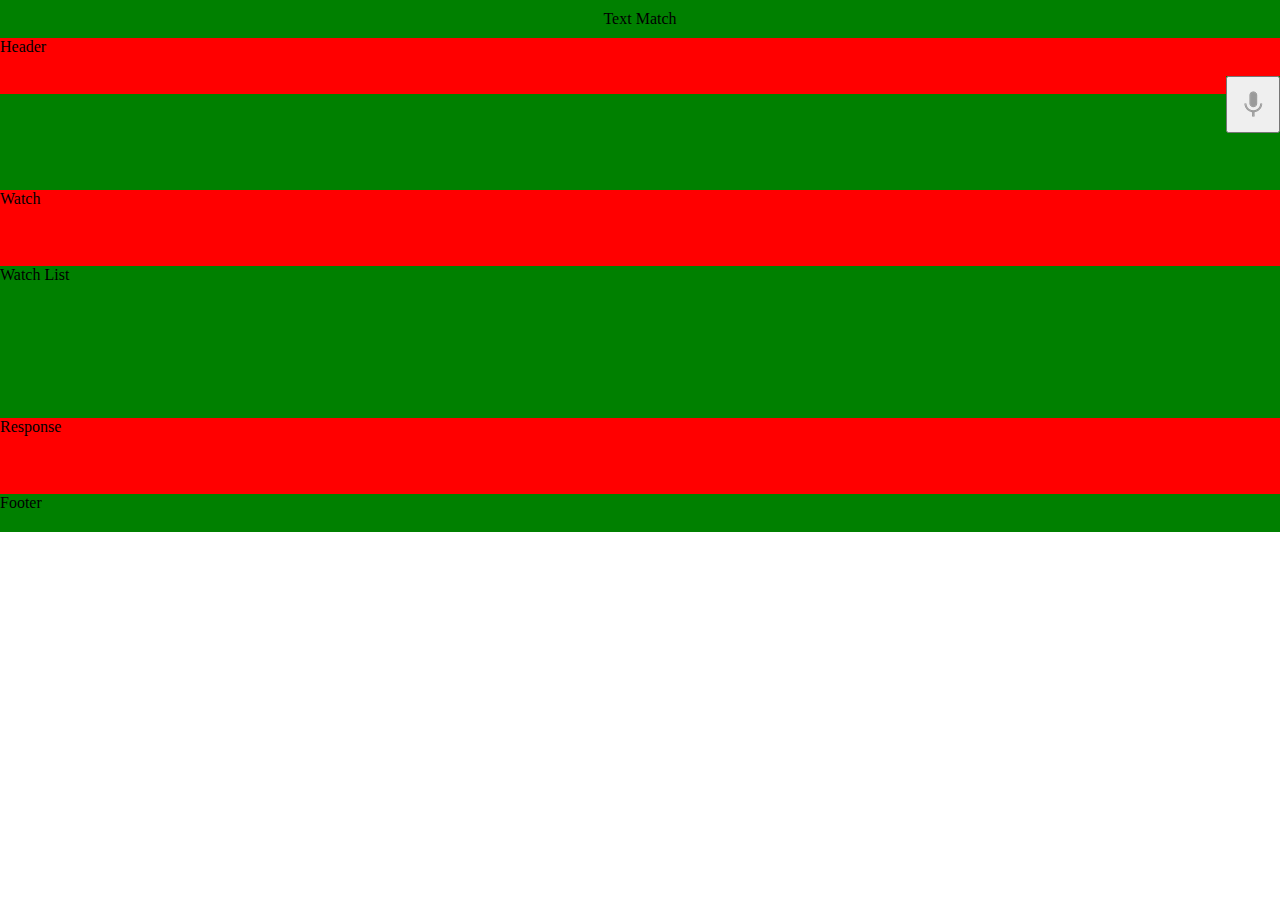
<file: index.html>
<!DOCTYPE html>
<html lang="en">
  <head>
    <meta charset="UTF-8" />
    <meta name="viewport" content="width=device-width, initial-scale=1.0" />
    <meta http-equiv="X-UA-Compatible" content="ie=edge" />
    <link rel="stylesheet" href="style.css" />
    <title>Document</title>
  </head>
  <body>
    <div class="grid">
      <div class="title" id="headline">Text Match</div>

      <div class="header">Header</div>

      <div class="speech">
        <div class="right">
          <button id="start_button" onclick="startButton(event)">
            <img id="start_img" src="mic.gif" alt="Start" />
          </button>
        </div>
        <div id="results">
          <span id="final_span" class="final"></span>
          <span id="interim_span" class="interim"></span>
          <p></p>
        </div>
      </div>

      <div class="watch">Watch</div>
      <div class="watch-list">Watch List</div>
      <div class="response">Response</div>
      <div class="footer">Footer</div>
    </div>
  </body>
</html>
</file>
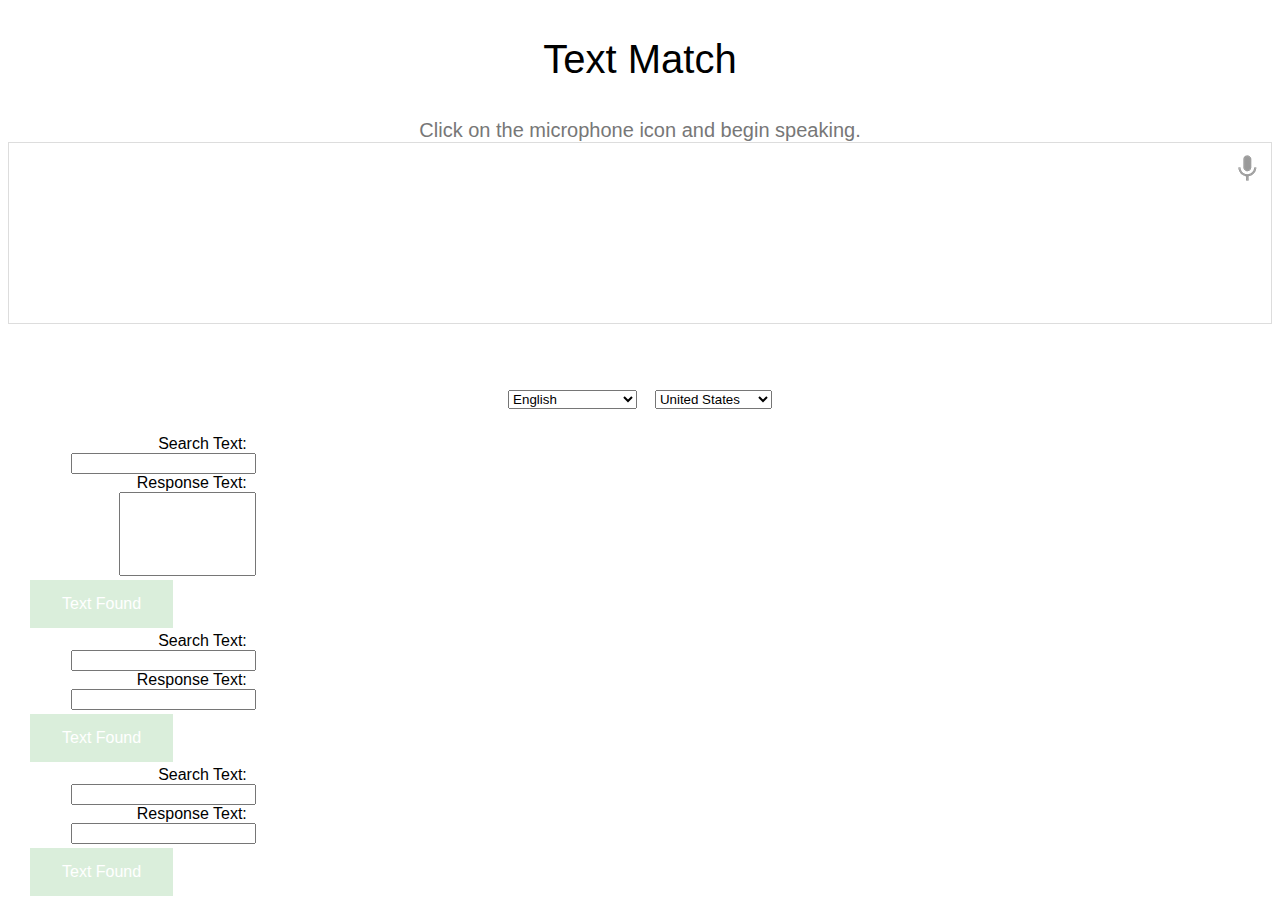
<file: webspeechdemo.html>
<!DOCTYPE html>
<meta charset="utf-8">
<title>Web Speech API Demo</title>
<style>
  * {
    font-family: Verdana, Arial, sans-serif;
  }

  a:link {
    color: #000;
    text-decoration: none;
  }

  a:visited {
    color: #000;
  }

  a:hover {
    color: #33F;
  }

  .button {
    background: -webkit-linear-gradient(top, #008dfd 0, #0370ea 100%);
    border: 1px solid #076bd2;
    border-radius: 3px;
    color: #fff;
    display: none;
    font-size: 13px;
    font-weight: bold;
    line-height: 1.3;
    padding: 8px 25px;
    text-align: center;
    text-shadow: 1px 1px 1px #076bd2;
    letter-spacing: normal;
  }

  .found_button {
    background-color: #4CAF50;
    /* Green */
    border: none;
    color: white;
    padding: 15px 32px;
    text-align: center;
    text-decoration: none;
    display: inline-block;
    font-size: 16px;
    margin: 4px 2px;
    cursor: pointer;
  }

  .found_side-by-side {
    float: left;
    padding: 0px 20px;
  }

  .disabled {
    opacity: 0.2;
    cursor: not-allowed;
  }

  .center {
    padding: 10px;
    text-align: center;
  }

  .final {
    color: black;
    padding-right: 3px;
  }

  .interim {
    color: gray;
  }

  .info {
    font-size: 14px;
    text-align: center;
    color: #777;
    display: none;
  }

  .right {
    float: right;
  }

  .sidebyside {
    display: inline-block;
    width: 45%;
    min-height: 40px;
    text-align: left;
    vertical-align: top;
  }

  #headline {
    font-size: 40px;
    font-weight: 300;
  }

  #info {
    font-size: 20px;
    text-align: center;
    color: #777;
    visibility: hidden;
  }

  #results {
    font-size: 14px;
    font-weight: bold;
    border: 1px solid #ddd;
    padding: 15px;
    text-align: center;
    min-height: 150px;
  }

  #inputs {
    font-size: 14px;
    width: 45%;
    font-weight: bold;
    /* border: 1px solid #ddd; */
    padding: 15px;
    text-align: left;
    min-height: 50px;
  }

  #response {
    font-size: 14px;
    width: 45%;
    font-weight: bold;
    /* border: 1px solid #ddd; */
    padding: 15px;
    text-align: left;
    min-height: 50px;
  }

  #start_button {
    border: 0;
    background-color: transparent;
    padding: 0;
  }
</style>
<h1 class="center" id="headline">
  Text Match </h1>
<div id="info">

  <!-- New Code -->
  <p id="info_finish">Search Text Found.</p>
  <!-- New Code -->

  <p id="info_start">Click on the microphone icon and begin speaking.</p>
  <p id="info_speak_now">Speak now.</p>
  <p id="info_no_speech">No speech was detected. You may need to adjust your
    <a href="//support.google.com/chrome/bin/answer.py?hl=en&amp;answer=1407892">
      microphone settings</a>.</p>
  <p id="info_no_microphone" style="display:none">
    No microphone was found. Ensure that a microphone is installed and that
    <a href="//support.google.com/chrome/bin/answer.py?hl=en&amp;answer=1407892">
      microphone settings</a> are configured correctly.</p>
  <p id="info_allow">Click the "Allow" button above to enable your microphone.</p>
  <p id="info_denied">Permission to use microphone was denied.</p>
  <p id="info_blocked">Permission to use microphone is blocked. To change,
    go to chrome://settings/contentExceptions#media-stream</p>
  <p id="info_upgrade">Web Speech API is not supported by this browser.
    Upgrade to <a href="//www.google.com/chrome">Chrome</a>
    version 25 or later.</p>
</div>


<div class="right">
  <button id="start_button" onclick="startButton(event)">
    <img id="start_img" src="mic.gif" alt="Start"></button>
</div>
<div id="results">
  <span id="final_span" class="final"></span>
  <span id="interim_span" class="interim"></span>
  <p>
</div>


<div class="center">

  <div class="sidebyside" style="text-align:right">
    <button id="copy_button" class="button" onclick="copyButton()">
      Copy and Paste</button>
    <div id="copy_info" class="info">
      Press Control-C to copy text.<br>(Command-C on Mac.)
    </div>
  </div>

  <div class="sidebyside">
    <button id="email_button" class="button" onclick="emailButton()">
      Create Email</button>
    <div id="email_info" class="info">
      Text sent to default email application.<br>
      (See chrome://settings/handlers to change.)
    </div>
  </div>


  <p>
    <div id="div_language">
      <select id="select_language" onchange="updateCountry()"></select>
      &nbsp;&nbsp;
      <select id="select_dialect"></select>
    </div>
</div>

<!-- new code -->
<p>
  <!-- setup first search text -->
  <div style="width: 210px;">
    <div class="found_side-by-side" style="text-align:right">
      Search Text:&nbsp;&nbsp;<input name="watchword" type="text" maxlength="512" id="watchword" class="searchField" />
      Response Text:&nbsp;&nbsp;<input name="response" type="text" maxlength="512" id="response" class="searchField" />
    </div>

    <div class="found_side-by-side" style="text-align:right">
      <button id="found_button" class="found_button disabled" onclick="copyButton()">Text Found</button>
    </div>
  </div>
  <!-- setup second search text -->

  <div style="width: 210px;">
    <div class="found_side-by-side" style="text-align:right">
      Search Text:&nbsp;&nbsp;<input name="watchword1" type="text" maxlength="512" id="watchword1"
        class="searchField" />
      Response Text:&nbsp;&nbsp;<input name="response1" type="text" maxlength="512" id="response1"
        class="searchField" />
    </div>

    <div class="found_side-by-side" style="text-align:right">
      <button id="found_button1" class="found_button disabled" onclick="copyButton()">Text Found</button>
    </div>

  </div>
  <!-- setup third search text -->
  <div style="width: 210px;">
    <div class="found_side-by-side" style="text-align:right">
      Search Text:&nbsp;&nbsp;<input name="watchword2" type="text" maxlength="512" id="watchword2"
        class="searchField" />
      Response Text:&nbsp;&nbsp;<input name="response2" type="text" maxlength="512" id="response2"
        class="searchField" />
    </div>

    <div class="found_side-by-side" style="text-align:right">
      <button id="found_button2" class="found_button disabled" onclick="copyButton()">Text Found</button>
    </div>

  </div>


  <div id="response">
    <!-- <span id="final_span" class="final"></span>
    <span id="interim_span" class="interim"></span> -->
  </div>


  <!-- new code -->

  <script>
    var langs =
      [['Afrikaans', ['af-ZA']],
      ['Bahasa Indonesia', ['id-ID']],
      ['Bahasa Melayu', ['ms-MY']],
      ['Català', ['ca-ES']],
      ['Čeština', ['cs-CZ']],
      ['Deutsch', ['de-DE']],
      ['English', ['en-AU', 'Australia'],
        ['en-CA', 'Canada'],
        ['en-IN', 'India'],
        ['en-NZ', 'New Zealand'],
        ['en-ZA', 'South Africa'],
        ['en-GB', 'United Kingdom'],
        ['en-US', 'United States']],
      ['Español', ['es-AR', 'Argentina'],
        ['es-BO', 'Bolivia'],
        ['es-CL', 'Chile'],
        ['es-CO', 'Colombia'],
        ['es-CR', 'Costa Rica'],
        ['es-EC', 'Ecuador'],
        ['es-SV', 'El Salvador'],
        ['es-ES', 'España'],
        ['es-US', 'Estados Unidos'],
        ['es-GT', 'Guatemala'],
        ['es-HN', 'Honduras'],
        ['es-MX', 'México'],
        ['es-NI', 'Nicaragua'],
        ['es-PA', 'Panamá'],
        ['es-PY', 'Paraguay'],
        ['es-PE', 'Perú'],
        ['es-PR', 'Puerto Rico'],
        ['es-DO', 'República Dominicana'],
        ['es-UY', 'Uruguay'],
        ['es-VE', 'Venezuela']],
      ['Euskara', ['eu-ES']],
      ['Français', ['fr-FR']],
      ['Galego', ['gl-ES']],
      ['Hrvatski', ['hr_HR']],
      ['IsiZulu', ['zu-ZA']],
      ['Íslenska', ['is-IS']],
      ['Italiano', ['it-IT', 'Italia'],
        ['it-CH', 'Svizzera']],
      ['Magyar', ['hu-HU']],
      ['Nederlands', ['nl-NL']],
      ['Norsk bokmål', ['nb-NO']],
      ['Polski', ['pl-PL']],
      ['Português', ['pt-BR', 'Brasil'],
        ['pt-PT', 'Portugal']],
      ['Română', ['ro-RO']],
      ['Slovenčina', ['sk-SK']],
      ['Suomi', ['fi-FI']],
      ['Svenska', ['sv-SE']],
      ['Türkçe', ['tr-TR']],
      ['български', ['bg-BG']],
      ['Pусский', ['ru-RU']],
      ['Српски', ['sr-RS']],
      ['한국어', ['ko-KR']],
      ['中文', ['cmn-Hans-CN', '普通话 (中国大陆)'],
        ['cmn-Hans-HK', '普通话 (香港)'],
        ['cmn-Hant-TW', '中文 (台灣)'],
        ['yue-Hant-HK', '粵語 (香港)']],
      ['日本語', ['ja-JP']],
      ['Lingua latīna', ['la']]];

    for (var i = 0; i < langs.length; i++) {
      select_language.options[i] = new Option(langs[i][0], i);
    }
    select_language.selectedIndex = 6;
    updateCountry();
    select_dialect.selectedIndex = 6;
    showInfo('info_start');

    function updateCountry() {
      for (var i = select_dialect.options.length - 1; i >= 0; i--) {
        select_dialect.remove(i);
      }
      var list = langs[select_language.selectedIndex];
      for (var i = 1; i < list.length; i++) {
        select_dialect.options.add(new Option(list[i][1], list[i][0]));
      }
      select_dialect.style.visibility = list[1].length == 1 ? 'hidden' : 'visible';
    }

    var create_email = false;
    var final_transcript = '';
    var recognizing = false;
    var ignore_onend;
    var start_timestamp;
    //
    // setup search flags to false
    //
    var search_found = false;
    var search1_found = false;
    var search2_found = false;

    if (!('webkitSpeechRecognition' in window)) {
      upgrade();
    } else {
      start_button.style.display = 'inline-block';
      var recognition = new webkitSpeechRecognition();
      recognition.continuous = true;
      recognition.interimResults = true;

      recognition.onstart = function () {
        recognizing = true;

        search_found = false;
        search1_found = false;
        search2_found = false;

        showInfo('info_speak_now');
        start_img.src = 'mic-animate.gif';
        // clear the word found button
        found_button.style.opacity = 0.2;
        found_button1.style.opacity = 0.2;
        found_button2.style.opacity = 0.2;
      };

      recognition.onerror = function (event) {
        if (event.error == 'no-speech') {
          start_img.src = 'mic.gif';
          showInfo('info_no_speech');
          ignore_onend = true;
        }
        if (event.error == 'audio-capture') {
          start_img.src = 'mic.gif';
          showInfo('info_no_microphone');
          ignore_onend = true;
        }
        if (event.error == 'not-allowed') {
          if (event.timeStamp - start_timestamp < 100) {
            showInfo('info_blocked');
          } else {
            showInfo('info_denied');
          }
          ignore_onend = true;
        }
      };

      recognition.onend = function () {
        recognizing = false;
        if (ignore_onend) {
          return;
        }
        start_img.src = 'mic.gif';
        if (!final_transcript) {
          showInfo('info_start');
          return;
        }
        showInfo('');
        if (window.getSelection) {
          window.getSelection().removeAllRanges();
          var range = document.createRange();
          range.selectNode(document.getElementById('final_span'));
          window.getSelection().addRange(range);
        }
        if (create_email) {
          create_email = false;
          createEmail();
        }
        // /////////////////////////////////////
        // //  New code
        // ////////////////////////////////////
        // // look for the first search text
        // // var input = document.getElementById('watchword').value;
        // // var response = document.getElementById('response').value;
        // // var search_input = input.toUpperCase();
        // // var upper_final_transcript = final_transcript.toUpperCase();
        // // if (match(upper_final_transcript, search_input) && (search_input.length > 0) && !search_found) {
        // //   showInfo('info_finish');
        // //   // download('test.txt', upper_final_transcript);
        // //   // download('test.txt', search_input);
        // //   // speechSynthesis.speak(new SpeechSynthesisUtterance('First Search Text Found'));
        // //   speechSynthesis.speak(new SpeechSynthesisUtterance(response));
        // //   found_button.style.opacity = 1;
        // //   search_found = true;
        // // }
        // // look for the second search text
        // input = document.getElementById('watchword1').value;
        // var response = document.getElementById('response1').value;
        // search_input = input.toUpperCase();
        // upper_final_transcript = final_transcript.toUpperCase();
        // if (match(upper_final_transcript, search_input) && search_input.length > 0) {
        //   showInfo('info_finish');
        //   // download('test1.txt', upper_final_transcript);
        //   // download('test1.txt', search_input);
        //   speechSynthesis.speak(new SpeechSynthesisUtterance(response));
        //   found_button1.style.opacity = 1;
        //   search1_found = true;
        // }
        // // look for the third search text
        // input = document.getElementById('watchword2').value;
        // var response = document.getElementById('response2').value;
        // search_input = input.toUpperCase();
        // upper_final_transcript = final_transcript.toUpperCase();
        // if (match(upper_final_transcript, search_input) && search_input.length > 0) {
        //   showInfo('info_finish');
        //   // download('test1.txt', upper_final_transcript);
        //   // download('test1.txt', search_input);
        //   speechSynthesis.speak(new SpeechSynthesisUtterance(response));
        //   found_button2.style.opacity = 1;
        //   search2_found = true;

        // }
        // //
        // //
        // //
      };

      recognition.onresult = function (event) {
        //const fs = require('fs')
        var interim_transcript = '';
        for (var i = event.resultIndex; i < event.results.length; ++i) {
          if (event.results[i].isFinal) {
            final_transcript += event.results[i][0].transcript;
          } else {
            interim_transcript += event.results[i][0].transcript;

            /////////////////////////////////////
            //  New code
            ////////////////////////////////////
            // look for the first search text
            var input = document.getElementById('watchword').value;
            var response = document.getElementById('response').value;
            var search_input = input.toUpperCase();
            var upper_interim_transcript = interim_transcript.toUpperCase();
            if (match(upper_interim_transcript, search_input) && (search_input.length > 0) && !search_found) {
              showInfo('info_finish');
              // download('test.txt', upper_final_transcript);
              // download('test.txt', search_input);
              // speechSynthesis.speak(new SpeechSynthesisUtterance('First Search Text Found'));
              speechSynthesis.speak(new SpeechSynthesisUtterance(response));
              found_button.style.opacity = 1;
              search_found = true;
            }

            // look for the second search text
            input = document.getElementById('watchword1').value;
            var response = document.getElementById('response1').value;
            search_input = input.toUpperCase();
            upper_interim_transcript = interim_transcript.toUpperCase();
            if (match(upper_interim_transcript, search_input) && (search_input.length > 0) && !search1_found) {
              showInfo('info_finish');
              // download('test1.txt', upper_final_transcript);
              // download('test1.txt', search_input);
              speechSynthesis.speak(new SpeechSynthesisUtterance(response));
              found_button1.style.opacity = 1;
              search1_found = true;
            }
            // look for the third search text
            input = document.getElementById('watchword2').value;
            var response = document.getElementById('response2').value;
            search_input = input.toUpperCase();
            upper_interim_transcript = interim_transcript.toUpperCase();
            if (match(upper_interim_transcript, search_input) && (search_input.length > 0) && !search2_found) {
              showInfo('info_finish');
              // download('test1.txt', upper_final_transcript);
              // download('test1.txt', search_input);
              speechSynthesis.speak(new SpeechSynthesisUtterance(response));
              found_button2.style.opacity = 1;
              search2_found = true;

            }
            //
            //
            //


          }
        }
        final_transcript = capitalize(final_transcript);
        final_span.innerHTML = linebreak(final_transcript);
        interim_span.innerHTML = linebreak(interim_transcript);
        if (final_transcript || interim_transcript) {
          // showButtons('inline-block');
        }
      };
    }
    /////////////////////////////////
    //
    //
    function in_list(needle, hay) {
      var i, len;
      for (i = 0, len = hay.length; i < len; i++) {
        if (hay[i] == needle) { return true; }
      }
      return false;
    }


    function match(str, substr) {
      return new RegExp("\\b" + substr + "\\b").test(str);
    }

    //
    //
    //////////////////////////////////

    function upgrade() {
      start_button.style.visibility = 'hidden';
      showInfo('info_upgrade');
    }

    var two_line = /\n\n/g;
    var one_line = /\n/g;
    function linebreak(s) {
      return s.replace(two_line, '<p></p>').replace(one_line, '<br>');
    }

    var first_char = /\S/;
    function capitalize(s) {
      return s.replace(first_char, function (m) { return m.toUpperCase(); });
    }


    function createEmail() {
      var n = final_transcript.indexOf('\n');
      if (n < 0 || n >= 80) {
        n = 40 + final_transcript.substring(40).indexOf(' ');
      }
      var subject = encodeURI(final_transcript.substring(0, n));
      var body = encodeURI(final_transcript.substring(n + 1));
      window.location.href = 'mailto:?subject=' + subject + '&body=' + body;
    }

    function copyButton() {
      if (recognizing) {
        recognizing = false;
        recognition.stop();
      }
      copy_button.style.display = 'none';
      copy_info.style.display = 'inline-block';
      showInfo('');
    }

    function emailButton() {
      if (recognizing) {
        create_email = true;
        recognizing = false;
        recognition.stop();
      } else {
        createEmail();
      }
      email_button.style.display = 'none';
      email_info.style.display = 'inline-block';
      showInfo('');
    }

    function startButton(event) {
      if (recognizing) {
        recognition.stop();
        return;
      }
      final_transcript = '';
      recognition.lang = select_dialect.value;
      recognition.start();
      ignore_onend = false;
      final_span.innerHTML = '';
      interim_span.innerHTML = '';
      start_img.src = 'mic-slash.gif';
      showInfo('info_allow');
      showButtons('none');
      start_timestamp = event.timeStamp;
    }

    function showInfo(s) {
      if (s) {
        for (var child = info.firstChild; child; child = child.nextSibling) {
          if (child.style) {
            child.style.display = child.id == s ? 'inline' : 'none';
          }
        }
        info.style.visibility = 'visible';
      } else {
        info.style.visibility = 'hidden';
      }
    }

    var current_style;
    function showButtons(style) {
      if (style == current_style) {
        return;
      }
      current_style = style;
      copy_button.style.display = style;
      email_button.style.display = style;
      copy_info.style.display = 'none';
      email_info.style.display = 'none';
    }

    function download(filename, text) {
      var pom = document.createElement('a');
      pom.setAttribute('href', 'data:text/plain;charset=utf-8,' + encodeURIComponent(text));
      pom.setAttribute('download', filename);

      if (document.createEvent) {
        var event = document.createEvent('MouseEvents');
        event.initEvent('click', true, true);
        pom.dispatchEvent(event);
      }
      else {
        pom.click();
      }
    }

  </script>
</file>
<file: style.css>
* {
  margin: 0;
  padding: 0;
}

.grid {
  display: grid;
  grid-template-rows: 1fr 1fr 3fr 2fr 4fr 2fr 1fr;
  grid-template-areas:
    "title"
    "header"
    "speech"
    "watch"
    "watch-list"
    "response"
    "footer";
}

.title {
  grid-area: title;
  padding: 10px;
  text-align: center;
}
.header {
  grid-area: header;
}

.watch {
  grid-area: watch;
}

.watch-list {
  grid-area: watch-list;
}

.speech {
  grid-area: speech;
}

.response {
  grid-area: response;
}

.footer {
  grid-area: footer;
}

.grid div:nth-child(even) {
  background-color: red;
}
.grid div:nth-child(odd) {
  background-color: green;
}

.right {
    float: right;
  }

  
  .final {
    color: black;
    padding-right: 3px;
  }

  .interim {
    color: gray;
  }
</file>
